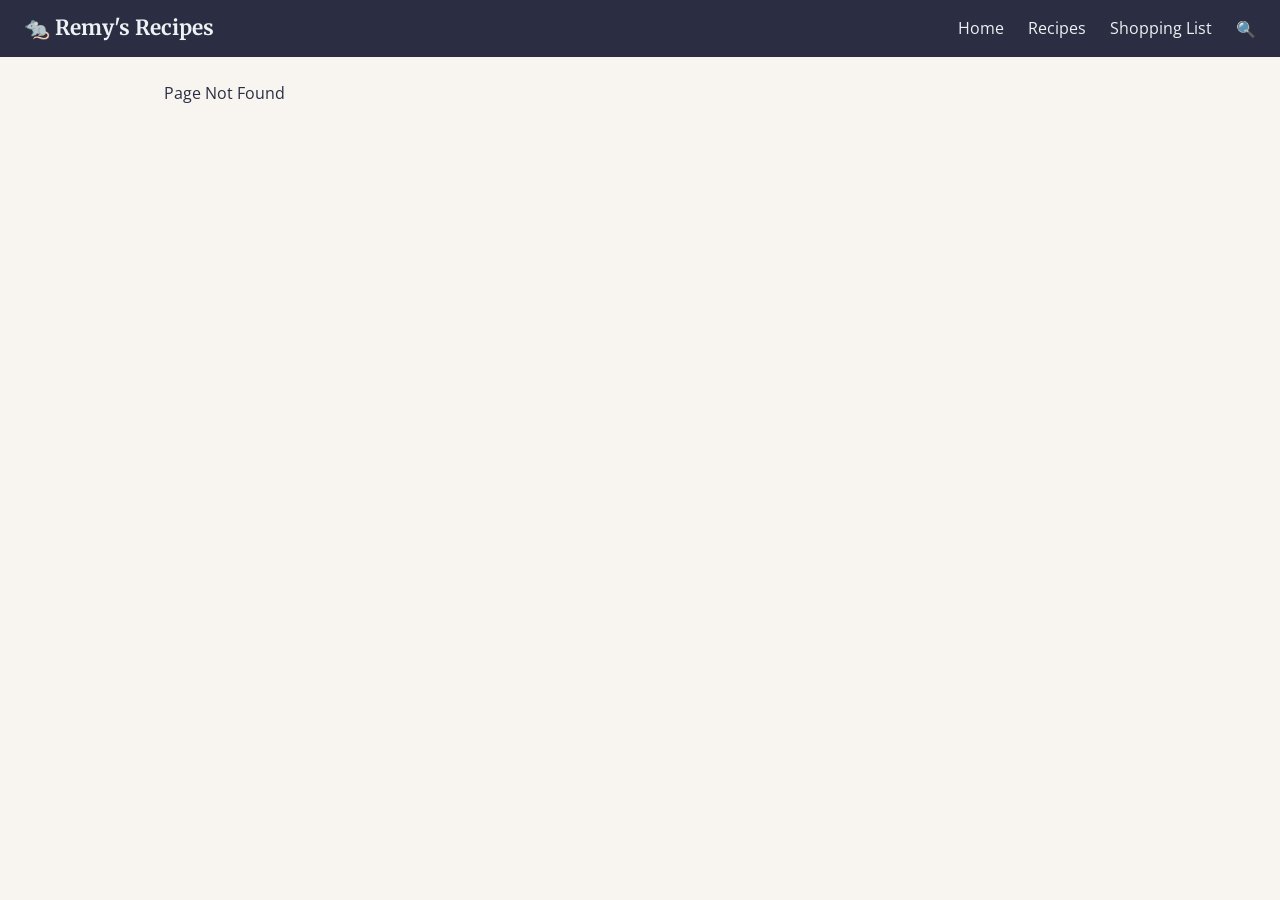
<file: wwwroot/index.html>
<!DOCTYPE html>
<html>
    <head>
        <meta charset="utf-8"/>
        <meta name="viewport" content="width=device-width, initial-scale=1.0"/>
        <title>Remy's Recipes</title>
        <base href="/"/>
        <link href="css/app.css" rel="stylesheet"/>
        <link href="CSE325_team7.styles.css" rel="stylesheet"/>
        <link href="https://fonts.googleapis.com/css2?family=Merriweather:wght@400;700&family=Open+Sans:wght@400;600&display=swap" rel="stylesheet"/>
    </head>
    <body>
        <div id="app">Loading...</div>
        <script src="_framework/blazor.webassembly.js"></script>
    </body>
</html>
</file>
<file: wwwroot/css/app.css>
/* Remy's Recipes Theme - Ratatouille Inspired */

:root {
    --color-navy: #2b2d42;
    --color-red: #e63946;
    --color-cream: #f8f4ef;
    --color-warm-gray: #5c6578;
    --color-dark-text: #2b2d42;
    --color-light-text: #edf2f4;
    --color-accent-gold: #d4a373;
    --color-card-bg: #ffffff;
    --color-border: #e0d8cf;
    --font-heading: 'Merriweather', serif;
    --font-body: 'Open Sans', sans-serif;
}

* {
    box-sizing: border-box;
    margin: 0;
    padding: 0;
}

body {
    font-family: var(--font-body);
    background-color: var(--color-cream);
    color: var(--color-dark-text);
    line-height: 1.6;
}

h1,
h2,
h3 {
    font-family: var(--font-heading);
    color: var(--color-navy);
}

a {
    color: var(--color-red);
    text-decoration: none;
}

a:hover {
    text-decoration: underline;
}

button,
.btn {
    font-family: var(--font-body);
    padding: 0.5rem 1rem;
    border: none;
    border-radius: 4px;
    cursor: pointer;
    font-size: 0.95rem;
}

.btn-primary {
    background-color: var(--color-red);
    color: white;
}

.btn-primary:hover {
    background-color: #c1121f;
}

.btn-secondary {
    background-color: var(--color-navy);
    color: white;
}

.btn-secondary:hover {
    background-color: #1d1f30;
}

input,
select,
textarea {
    font-family: var(--font-body);
    padding: 0.5rem 0.75rem;
    border: 1px solid var(--color-border);
    border-radius: 4px;
    font-size: 1rem;
    background-color: white;
}

input:focus,
select:focus,
textarea:focus {
    outline: none;
    border-color: var(--color-accent-gold);
    box-shadow: 0 0 0 2px rgba(212, 163, 115, 0.3);
}

.card {
    background-color: var(--color-card-bg);
    border: 1px solid var(--color-border);
    border-radius: 8px;
    padding: 1.5rem;
    box-shadow: 0 2px 4px rgba(0, 0, 0, 0.05);
}

.recipe-card {
    border: 1px solid #ddd;
    border-radius: 10px;
    padding: 1rem;
    margin-bottom: 1rem;
    background: white;
}

.remove_items button {
    margin-top: 10px;
    margin-bottom: 30px;
    background-color: var(--color-navy);
    color: var(--color-light-text);
}

.add_item button,
.edit_item button {
    background-color: var(--color-navy);
    color: var(--color-light-text);
}

.edit_item button {
    margin-left: 10px;
    padding: 0.25rem 0.6rem;
    font-size: 0.8rem;
}
</file>
